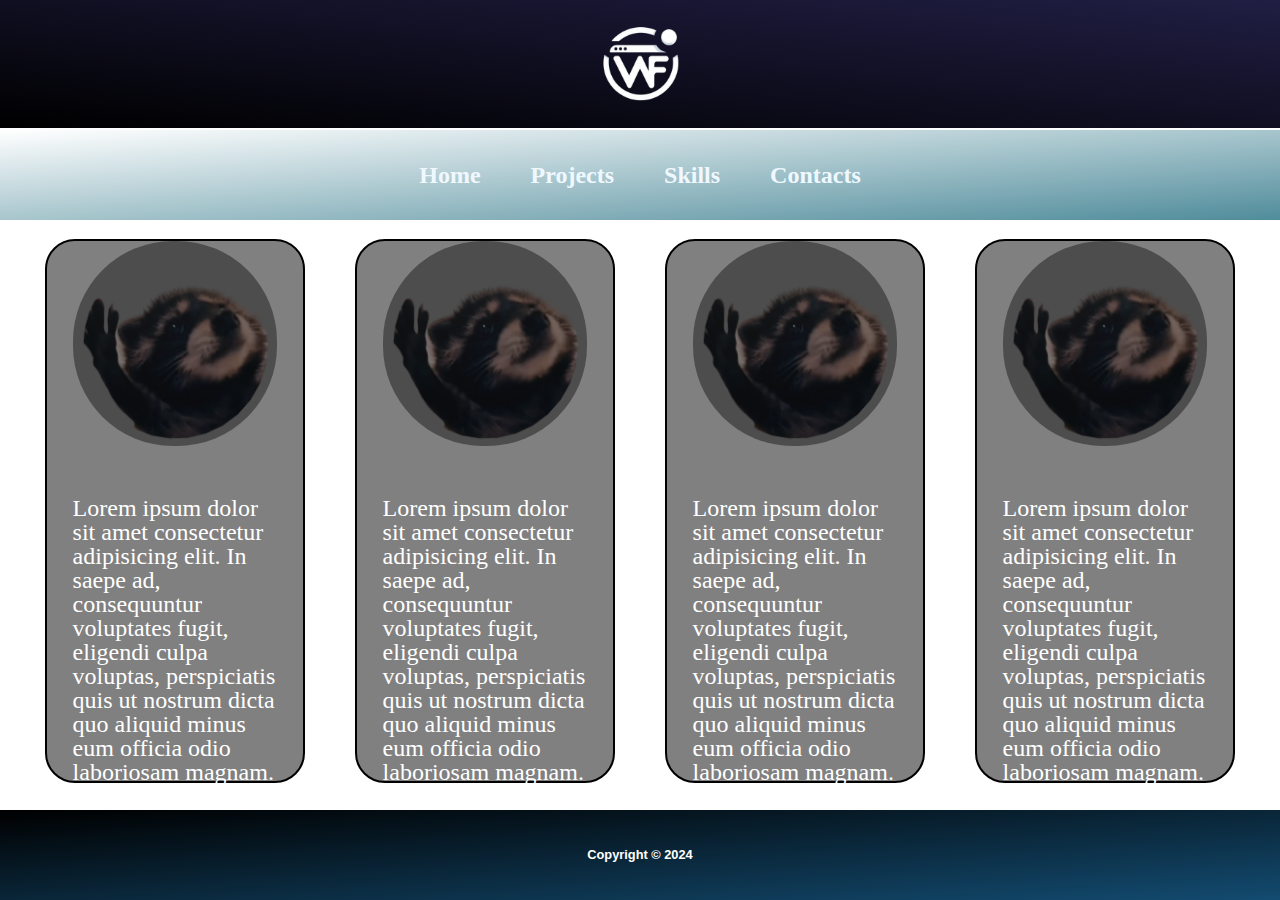
<file: projects.html>
<!DOCTYPE html>
<html lang="pt-br">
<head>
    <meta charset="UTF-8">
    <meta name="viewport" content="width=device-width, initial-scale=1.0">
    <title>Projetos</title>
    <link rel="stylesheet" href="css/reset.css">
    <link rel="stylesheet" href="css/style.css">
    <link rel="stylesheet" href="css/projects.css">
</head>
<body>
    <header>
        <div id="header-container">
            <div id="logo-container"> 
                <img src="assets/logo.png" alt="Logo">
            </div>
            <nav id="menu-container">
                <ul>
                    <li><a href="index.html">Home</a></li>
                    <li><a href="projects.html">Projects</a></li>
                    <li><a href="skills.html">Skills</a></li>
                    <li><a href="contacts.html">Contacts</a></li>
                </ul>
            </nav>
        </div>
    </header>
    <main>
        <div id="main-container">
            <section id="projects-container">
                <article class="projects-container--item">
                    <div class="projects-container--item-fade">
                        <img class="img-projects" src="assets/pedro-guaxinin-1.png" alt="project 1">
                    </div>
                    <p class="text-projects--desc"> Lorem ipsum dolor sit amet consectetur adipisicing elit. In saepe ad, consequuntur voluptates fugit, eligendi culpa voluptas, perspiciatis quis ut nostrum dicta quo aliquid minus eum officia odio laboriosam magnam.</p>
                </article>
                <article class="projects-container--item">
                    <div class="projects-container--item-fade">
                        <img class="img-projects" src="assets/pedro-guaxinin-1.png" alt="project 1">
                    </div>
                    <p class="text-projects--desc"> Lorem ipsum dolor sit amet consectetur adipisicing elit. In saepe ad, consequuntur voluptates fugit, eligendi culpa voluptas, perspiciatis quis ut nostrum dicta quo aliquid minus eum officia odio laboriosam magnam.</p>
                </article>
                <article class="projects-container--item">
                    <div class="projects-container--item-fade">
                        <img class="img-projects" src="assets/pedro-guaxinin-1.png" alt="project 1">
                    </div>
                    <p class="text-projects--desc"> Lorem ipsum dolor sit amet consectetur adipisicing elit. In saepe ad, consequuntur voluptates fugit, eligendi culpa voluptas, perspiciatis quis ut nostrum dicta quo aliquid minus eum officia odio laboriosam magnam.</p>
                </article>
                <article class="projects-container--item">
                    <div class="projects-container--item-fade">
                        <img class="img-projects" src="assets/pedro-guaxinin-1.png" alt="project 1">
                    </div>
                    <p class="text-projects--desc"> Lorem ipsum dolor sit amet consectetur adipisicing elit. In saepe ad, consequuntur voluptates fugit, eligendi culpa voluptas, perspiciatis quis ut nostrum dicta quo aliquid minus eum officia odio laboriosam magnam.</p>
                </article>
            </section>
        </div>
    </main>
    <footer>
        <div id="footer-container">
            <p>Copyright &copy; 2024</p>
        </div>
    </footer>
</body>
</html>
</file>
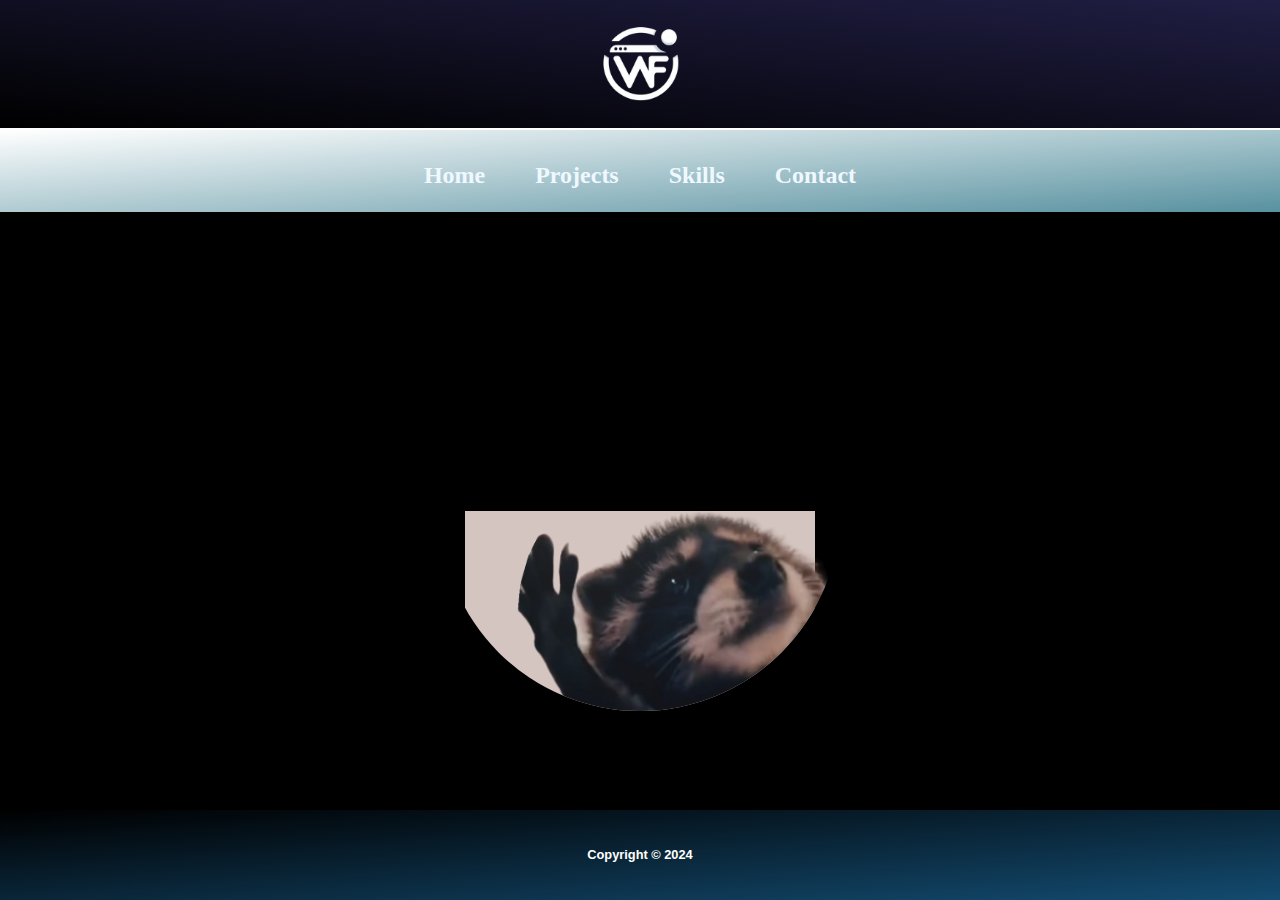
<file: skills.html>
<!DOCTYPE html>
<html lang="pt-br">
<head>
    <meta charset="UTF-8">
    <meta name="viewport" content="width=device-width, initial-scale=1.0">
    <title>Portfólio</title>
    <link rel="stylesheet" href="css/reset.css">
    <link rel="stylesheet" href="css/style.css">
    <link rel="stylesheet" href="css/skills.css">
</head>
<body>
    <header>
        <div id="header-container">
            <div id="logo-container"> 
                <img src="assets/logo.png" alt="Logo">
            </div>
            <nav id="menu-container">
                <ul>
                    <li><a href="index.html">Home</a></li>
                    <li><a href="projects.html">Projects</a></li>
                    <li><a href="skills.html">Skills</a></li>
                    <li><a href="contacts.html">Contact</a></li>
                </ul>
            </nav>
        </div>
    </header>
    <main>
        <section id="main-container--skills">
            <article id="raccoon-container">
                <div id="raccoon-container--secundary">
                    <img id="raccoon" src="assets/pedro-guaxinin-1.png" alt="Pedro Raccoon">
                </div>
            </article>
        </section>
    </main>
    <footer>
        <div id="footer-container">
            <p>Copyright &copy; 2024</p>
        </div>
    </footer>
</body>
</html>
</file>
<file: css/style.css>
:root{
 --logo-container--color: linear-gradient(to left bottom, #201E43, black);
 --menu-container--color: linear-gradient(to left top, #508C9B, white);
 --menu-container--link: aliceblue;
 --menu-container--border: white;

 --footer-container--color: linear-gradient(to left top, #134B70, black);
 --footer-container--text-color: white;
 --font: 'Segoe UI', Tahoma, Geneva, Verdana, sans-serif;
 --font-size--link: 1.5em;
 --font-size--footer: 0.8em;
 --logo-size: 8em;
 --container-size--header: 23.6vh;
 --container-size--menu: 10vh;
 --container-size--footer: 10vh;
 --main-container-size--default: 66.4vh;

}

#header-container{
    height: var(--container-size--header)
}

#logo-container{
    display: flex;
    background: var(--logo-container--color);
    align-items: center;
    justify-content: center;
}
#logo-container img{
    width: var(--logo-size);
}

#menu-container{
    display: flex;
    align-items: center;
    justify-content: center;
    height: var(--container-size--menu);
   background: var(--menu-container--color);
   border-top: 2px solid var(--menu-container--border);
}

#menu-container ul{
    display: flex;
    gap: 50px;
}

#menu-container ul li a{
    font-size: var(--font-size--link);
    text-decoration: none;
    font-weight: bold;
    color: var(--menu-container--link);   
}

#menu-container ul li a:hover{
    color: red;
    transition: color 1s;
    border-bottom: solid 3px black;    
}

#footer-container{
    height: var(--container-size--footer);
    background: var(--footer-container--color);
    display: flex;
    align-items: center;
    justify-content: center;
}

#footer-container p{
    font-size: var(--font-size--footer);
    color: var(--footer-container--text-color);
    font-weight: bold;
    font-family:  var(--font);
}
</file>
<file: css/projects.css>
#projects-container{
    display: flex;
    height: var(--main-container-size--default);
    width: 100%;
    justify-content: center;
    align-items: center;
    gap: 50px;

}

.projects-container--item{
    display: flex;
    flex-direction: column;
    justify-content: space-around;
    align-items: center;
    background-color: gray;
    width: 20vw;
    height: 60vh;
    border: 2px solid black;
    border-radius: 30px;
    z-index: -2;
}

.projects-container--item-fade{
    background-color: rgba(0, 0, 0, 0.4);
    border-radius: 100px;
    width: 80%;
    height: 50%;
    display: flex;
    flex-direction: column;
    align-items: center;
    justify-content: center;
}

.img-projects{
    width: 100%;
        z-index: -1;
}

.text-projects--desc{
    padding-top: 50px;
    width: 80%;
    color: white;
    font-size: 24px;
}
</file>
<file: css/skills.css>
#main-container--skills{
    display: flex;
    align-items: center;
    justify-content: center;
    background-color: black;
    height: var(--main-container-size--default);
}

/* Estilização do container */
#raccoon-container{
    height: 400px;
    aspect-ratio: 1;
    border-radius: 50%;

    display: flex;
    align-items: flex-end;
    justify-content: center;
    animation: moveAndSpin 6s linear infinite, colorChange 1s infinite;
    overflow: hidden;
}


#raccoon-container--secundary{
    height: 200px;
    background-color: #D4C5C0;
    animation: colorChange 1s infinite;
    display: flex;
    align-items: center;
    justify-content: center;
}

#raccoon {
    width: 350px;
    object-fit:contain;
    transform: translateX(10%);
    animation: jump 0.2s linear alternate infinite;
}

@keyframes moveAndSpin {
    from {
        transform: rotate(0deg);
    }
    to {
        transform: rotate(-360deg);
    }
}


@keyframes jump {
    from {
        transform: translateY(10%);
    }
    to {
        transform: translateY(0%);
    }
}

@keyframes colorChange {
    0% { background-color: #ff0000; } /* Vermelho */
    20% { background-color: #00ff00; } /* Verde */
    40% { background-color: #0000ff; } /* Azul */
    60% { background-color: #ffff00; } /* Amarelo */
    80% { background-color: #ff00ff; } /* Rosa */
    100% { background-color: #00ffff; } /* Ciano */
}
</file>
